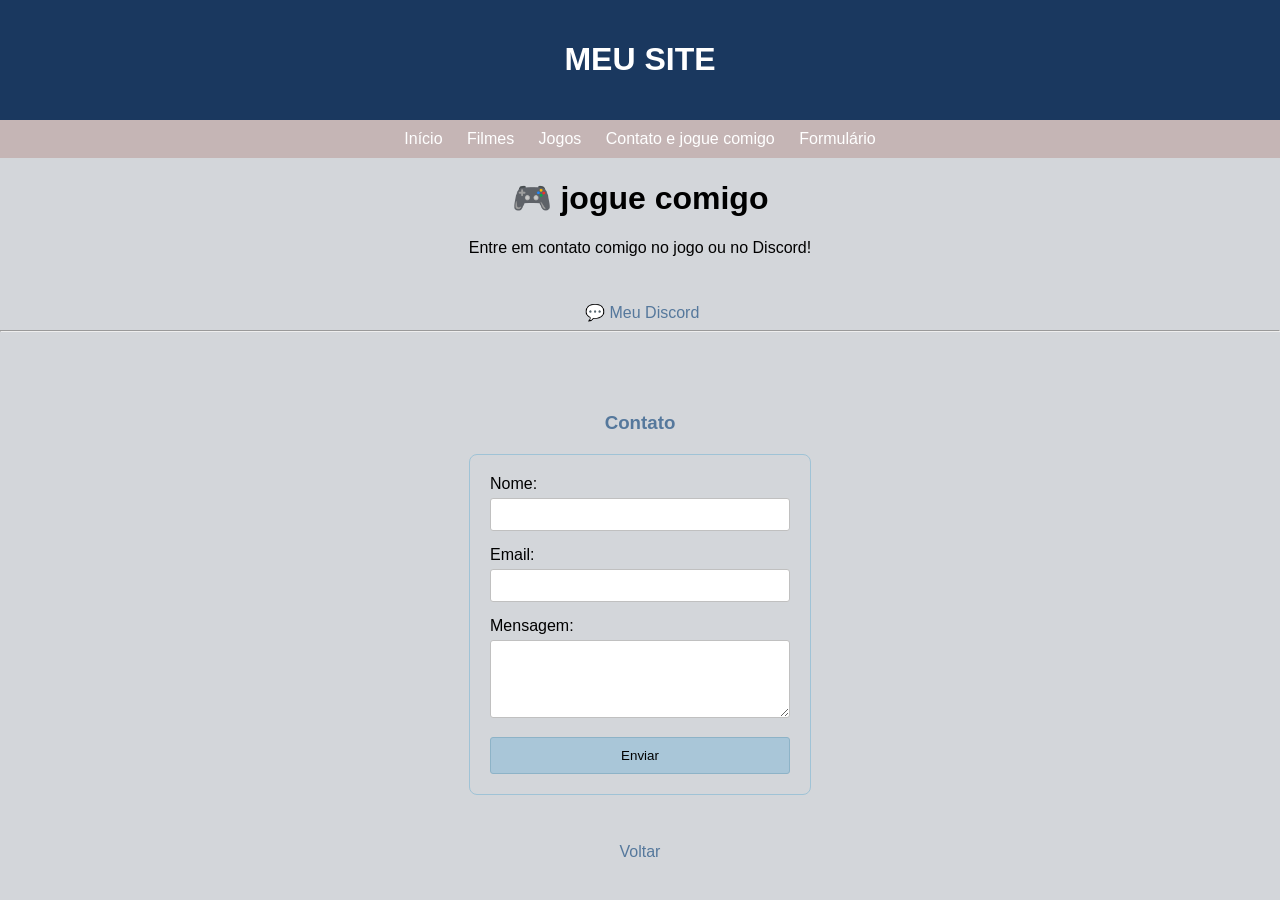
<file: contato.HTML>
<!DOCTYPE html>
<html lang="pt-BR">
<head>
    <meta charset="UTF-8">
    <title>Meu Site</title>
    <link rel="stylesheet" href="style.css" />

    <style>
  body {
    background: #D3D6DA;
    font-family: Arial, sans-serif;
    text-align: center;
    margin: 0;
    padding: 0;
}

h3 {
    color: #55789c;
    margin-top: 80px;
    margin-bottom: 20px;
}

form {
    width: 300px;
    margin: 0 auto;
    padding: 20px;

    border: 1px solid #9fc3d6;
    border-radius: 8px;

    text-align: left;
}

label {
    display: block;
    margin-bottom: 5px;
}

input,
textarea {
    width: 100%;
    padding: 8px;
    margin-top: 5px;
    margin-bottom: 15px;

    border: 1px solid #c0c0c0;
    border-radius: 3px;

    box-sizing: border-box;
}

button {
    width: 100%;
    padding: 10px;

    border: 1px solid #8db3c7;
    border-radius: 3px;

    background: #a9c6d8;
    cursor: pointer;
}

button:hover {
    background: #98bbd1;
}

a {
    display: inline-block;
    margin-top: 30px;

    text-decoration: none;
    color: #55789c;
}

a:hover {
    text-decoration: underline;
}
    </style>
</head>

<body>

    <header>
        <h1>MEU SITE</h1>
    </header>

    <nav>
        <a href="index.html">Início</a>
        <a href="filmes.html">Filmes</a>
        <a href="jogos.html">Jogos</a>
        <a href="contato.html">Contato e jogue comigo</a>
        <a href="formulario.html">Formulário</a>
    </nav>

    <div class="caixa">
        <h1>🎮 jogue comigo</h1>

        <p>Entre em contato comigo no jogo ou no Discord!</p>

        <a class="jogo" href="roblox.com">
            <!-- 🎯 meu nick -->
        </a>

        <a class="discord" href="https://discord.gg/SEU_LINK">
            💬 Meu Discord
        </a>
    </div>

    <hr>

    <h3>Contato</h3>

    <form>
        Nome:<br>
        <input type="text" name="nome">

        Email:<br>
        <input type="email" name="email">

        Mensagem:<br>
        <textarea rows="4"></textarea>

        <button type="submit">Enviar</button>
    </form>

    <br>

    <a href="index.html">Voltar</a>

</body>
</html>
</file>
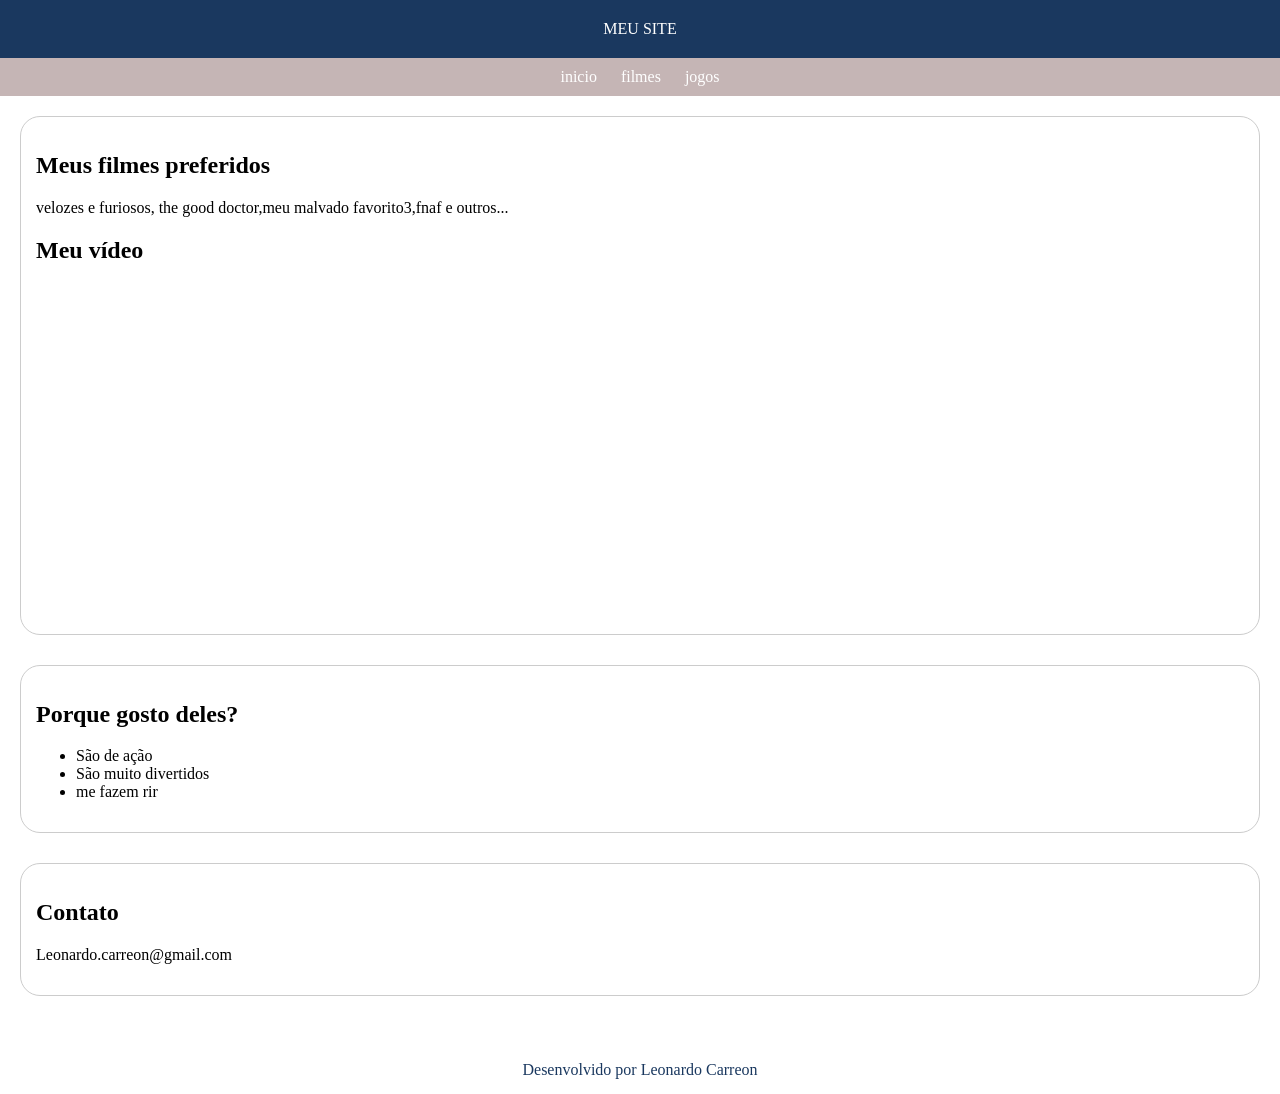
<file: filmes.html>
<!DOCTYPE html>
<html lang="en">
<head>
    <meta charset="UTF-8">
    <meta name="viewport" content="width=device-width, initial-scale=1.0">
    <title>Document</title>
    <link rel="stylesheet" href="style.css" />
</head>
<body>
    <header
        <h1>MEU SITE</h1>
    </header>
    <nav>
        <a href="index.html">inicio</a> 
        <a href="filmes.html">filmes</a>
        <a href="jogos.html">jogos</a>
    </nav> 
<main>
    <section>
        <h2>Meus filmes preferidos</h2>
        <p>velozes e furiosos, the good doctor,meu malvado favorito3,fnaf e outros...
            <!DOCTYPE html>
<html lang="pt-br">
<head>
    <meta charset="UTF-8">
    <title>Meu Site</title>
</head>
<body>

    <h1>Meu vídeo</h1>

    <iframe width="560" height="315" 
    src="https://www.youtube.com/embed/ghWoJRYRU6A" 
    title="YouTube video player" 
    frameborder="0" 
    allow="accelerometer; autoplay; clipboard-write; encrypted-media; gyroscope; picture-in-picture; web-share" 
    referrerpolicy="strict-origin-when-cross-origin" 
    allowfullscreen>
    </iframe>

</body>
</html>
        </p>
    </section>
    <section>
        <h2>Porque gosto deles?</h2>
        <ul>
            <li>São de ação </li>
            <li>São muito divertidos</li>
            <li>me fazem rir</li>
            
            
        </ul>
    </section>
    <section>
        <h2>Contato</h2>
        <p>Leonardo.carreon@gmail.com</p>
    </section>
   </main>
   <footer> Desenvolvido por Leonardo Carreon </footer>
 </body>
</html>
</file>
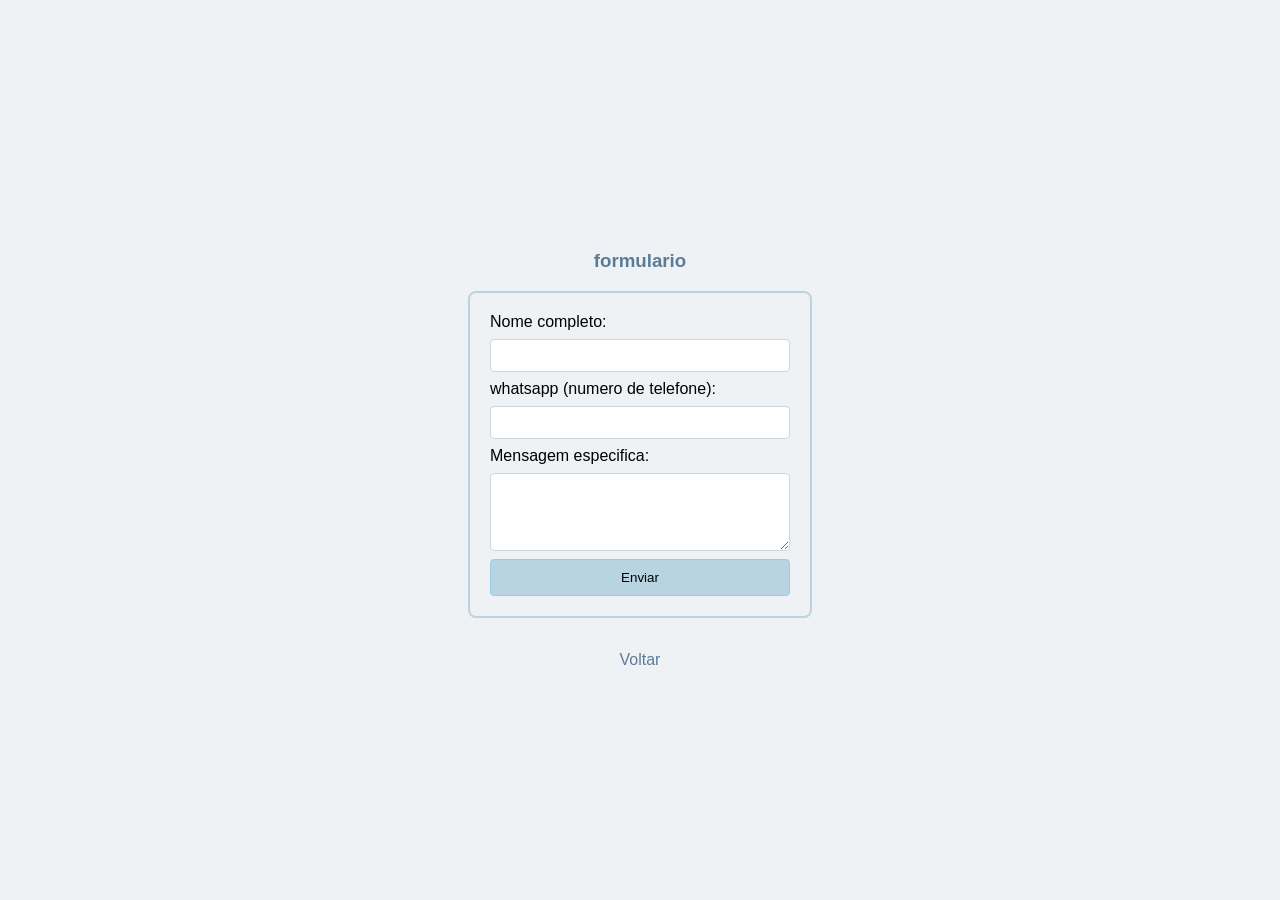
<file: formulario.html>
<!DOCTYPE html>
<html lang="pt-BR">
<head>
    <meta charset="UTF-8">
    <title>Formulário</title>

    <style>
 body {
    margin: 0;
    height: 100vh;
    display: flex;
    flex-direction: column;
    justify-content: center;
    align-items: center;
    background-color: #eef2f5;
    font-family: Arial, sans-serif;
}

h3 {
    color: #5b7c99;
}

form {
    width: 300px;
    padding: 20px;
    border: 2px solid #b8d4e3;
    border-radius: 8px;
    display: flex;
    flex-direction: column;
    gap: 8px;
}

input,
textarea {
    width: 100%;
    padding: 8px;
    box-sizing: border-box;
    border: 1px solid #d1d5db;
    border-radius: 4px;
}

button {
    padding: 10px;
    background-color: #b8d4e3;
    border: 1px solid #9ecae1;
    border-radius: 4px;
    cursor: pointer;
}

button:hover {
    background-color: #9ecae1;
}

a {
    margin-top: 15px;
    color: #5b7c99;
    text-decoration: none;
}

a:hover {
    text-decoration: underline;
}
    </style>
</head>
<body>

    <h3>formulario</h3>

    <form>
        Nome completo:<br>
        <input type="text" name="nome">

        whatsapp (numero de telefone):<br>
        <input type="email" name="email">

        Mensagem especifica:<br>
        <textarea rows="4"></textarea>

        <button type="submit">Enviar</button>
    </form>

    <br>

    <a href="index.html">Voltar</a>

</body>
</html>
</file>
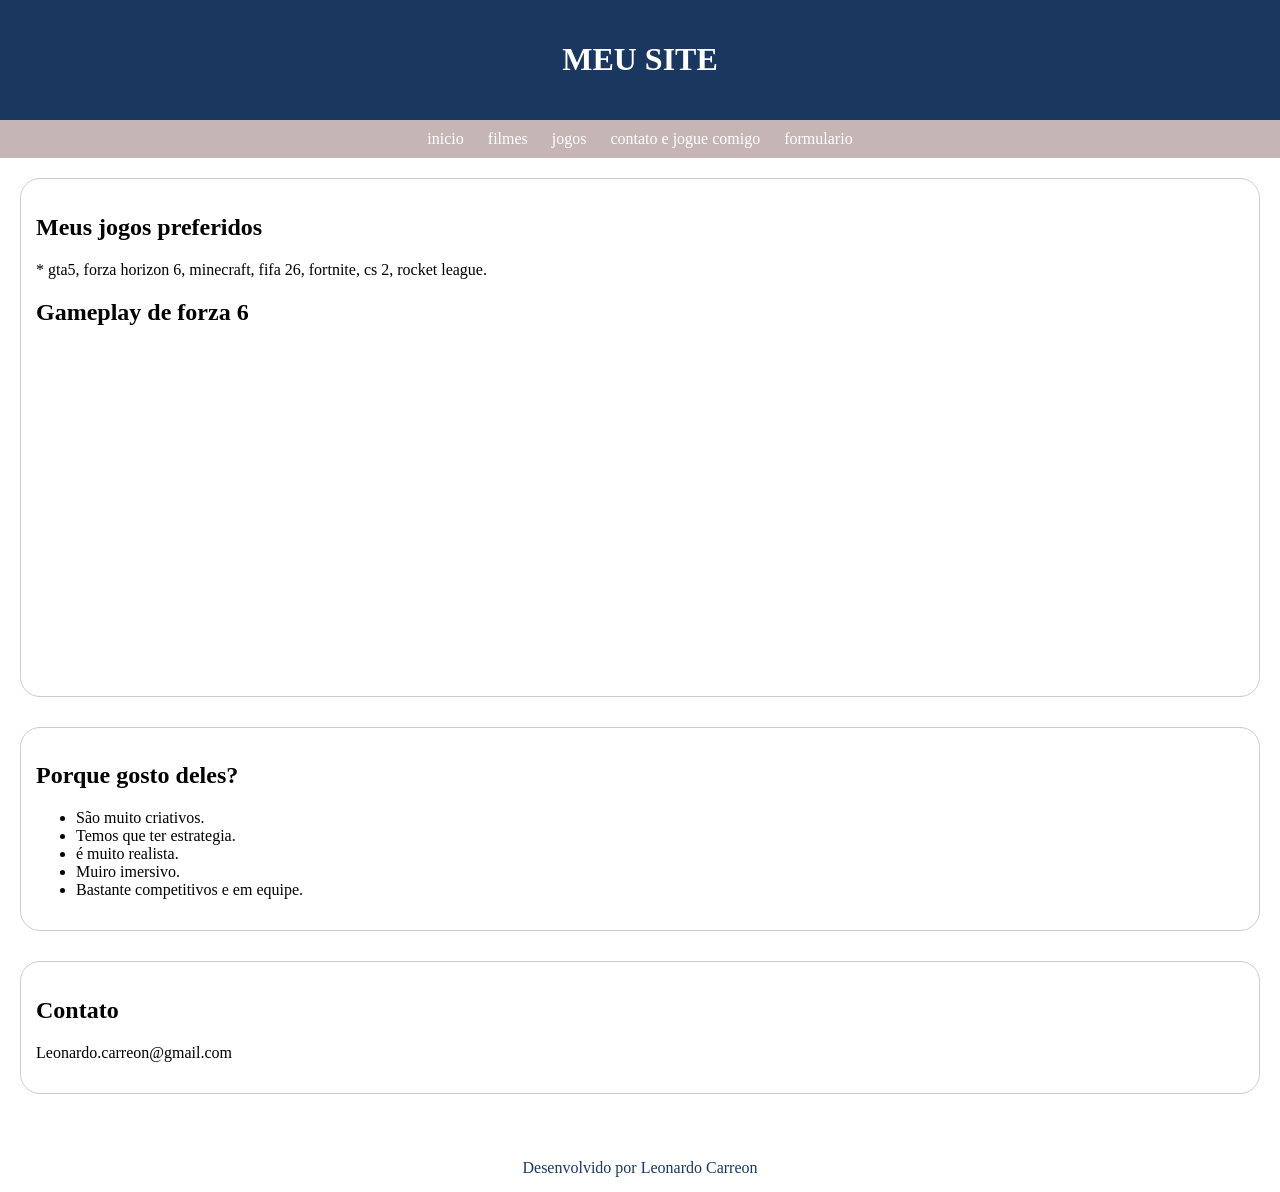
<file: jogos.html>
<!doctype html>
<html lang="en">
  <head>
    <meta charset="UTF-8" />
    <meta name="viewport" content="width=device-width, initial-scale=1.0" />
    <title>Document</title>
    <link rel="stylesheet" href="style.css" />
  </head>
  <body>
     <header>
        <h1>MEU SITE</h1>
    </header>
    <nav>
        <a href="index.html">inicio</a> 
        <a href="filmes.html">filmes</a>
        <a href="jogos.html">jogos</a>
         <a href="contato.HTML">contato e jogue comigo</a>
         <a href="formulario.html">formulario</a>
    </nav> 
    <main>
      <section>
        <h2>Meus jogos preferidos</h2>
        <p>
          * gta5, forza horizon 6, minecraft, fifa 26, fortnite, cs 2, rocket
          league.
          <!DOCTYPE html>
<html lang="pt-br">
<head>
    <meta charset="UTF-8">
    <title>Meu Site</title>
</head>
<body>

    <h1>Gameplay de forza 6  </h1>

    <!DOCTYPE html>
<html lang="pt-br">
<head>
    <meta charset="UTF-8">
    <title>Meu Site</title>
</head>
<body>

    <h1></h1>

    <iframe width="560" height="315" 
    src="https://www.youtube.com/embed/c1ckQfK0YBU" 
    title="YouTube video player" 
    frameborder="0" 
    allow="accelerometer; autoplay; clipboard-write; encrypted-media; gyroscope; picture-in-picture; web-share" 
    referrerpolicy="strict-origin-when-cross-origin" 
    allowfullscreen>
    </iframe>

</body>
</html>
</body>
</html>
        </p>
      </section>
      <section>
        <h2>Porque gosto deles?</h2>
        <ul>
          <li>São muito criativos.</li>
          <li>Temos que ter estrategia.</li>
          <li>é muito realista.</li>
          <li>Muiro imersivo.</li>
          <li>Bastante competitivos e em equipe.</li>
        </ul>
      </section>
      <section>
        <h2>Contato</h2>
        <p>Leonardo.carreon@gmail.com</p>
      </section>
    </main>
    <footer>Desenvolvido por Leonardo Carreon</footer>
  </body>
</html>
</file>
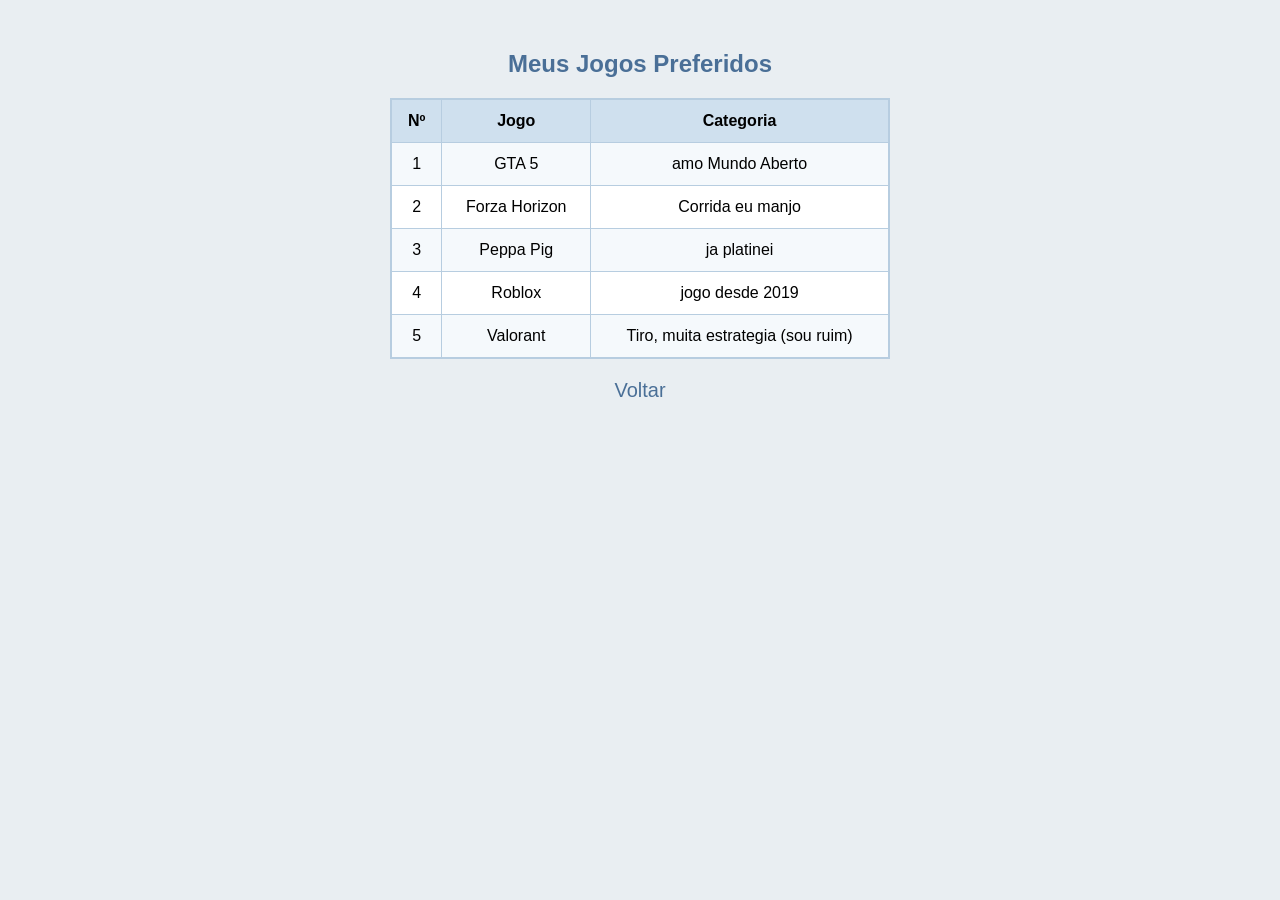
<file: tabela.html>
<!DOCTYPE html>
<html lang="pt-BR">
<head>
<meta charset="UTF-8">
<title>Meus Jogos Preferidos</title>
<style>
    body{
        font-family: Arial, sans-serif;
        background:#e9eef2;
        text-align:center;
    }

    .container{
        width:500px;
        margin:50px auto;
    }

    h2{
        color:#4a6f97;
    }

    table{
        width:100%;
        border-collapse:collapse;
        background:white;
        border:2px solid #b7cde0;
    }

    th, td{
        padding:12px;
        border:1px solid #b7cde0;
    }

    th{
        background:#cfe0ee;
    }

    tr:nth-child(even){
        background:#f5f9fc;
    }
    .voltar{
    margin-top:20px;
}

.voltar a{
    text-decoration:none;
    color:#4a6f97;
    font-size:20px;
}

.voltar a:hover{
    text-decoration:underline;
}
</style>
</head>
<body>

<div class="container">
    <h2>Meus Jogos Preferidos</h2>

    <table>
        <tr>
            <th>Nº</th>
            <th>Jogo</th>
            <th>Categoria</th>
        </tr>
        <tr>
            <td>1</td>
            <td>GTA 5</td>
            <td>amo Mundo Aberto</td>
        </tr>
        <tr>
            <td>2</td>
            <td>Forza Horizon</td>
            <td>Corrida eu manjo</td>
        </tr>
        <tr>
            <td>3</td>
            <td>Peppa Pig</td>
            <td>ja platinei</td>
        </tr>
        <tr>
            <td>4</td>
            <td>Roblox</td>
            <td>jogo desde 2019</td>
        </tr>
        <tr>
            <td>5</td>
            <td>Valorant</td>
            <td>Tiro, muita estrategia (sou ruim)</td>
        </tr>
      
</div>
    </table>
      <div class="voltar">
    <a href="index.html">Voltar</a>
</div>

</body>
</html>
</file>
<file: style.css>
body {
  font-family: Georgia, "Times New Roman", Times, serif;
  margin: 0;
  padding: 0;
}

header {
  background-color: rgb(26, 56, 95);
  color: white;
  padding: 20px;
  text-align: center;
}

nav {
  background-color: #c5b5b5;
  padding: 10px;
  text-align: center;
}

nav a {
  color: white;
  text-decoration: none;
  margin: 0 10px;
}

main {
  padding: 20px;
}

section {
  margin-bottom: 30px;
  padding: 15px;
  border: 1px solid #ccc;
  border-radius: 20px;
}

footer {
  background-color: none;
  color: rgb(26, 56, 95);
  text-align: center;
  padding: 15px;
}
</file>
